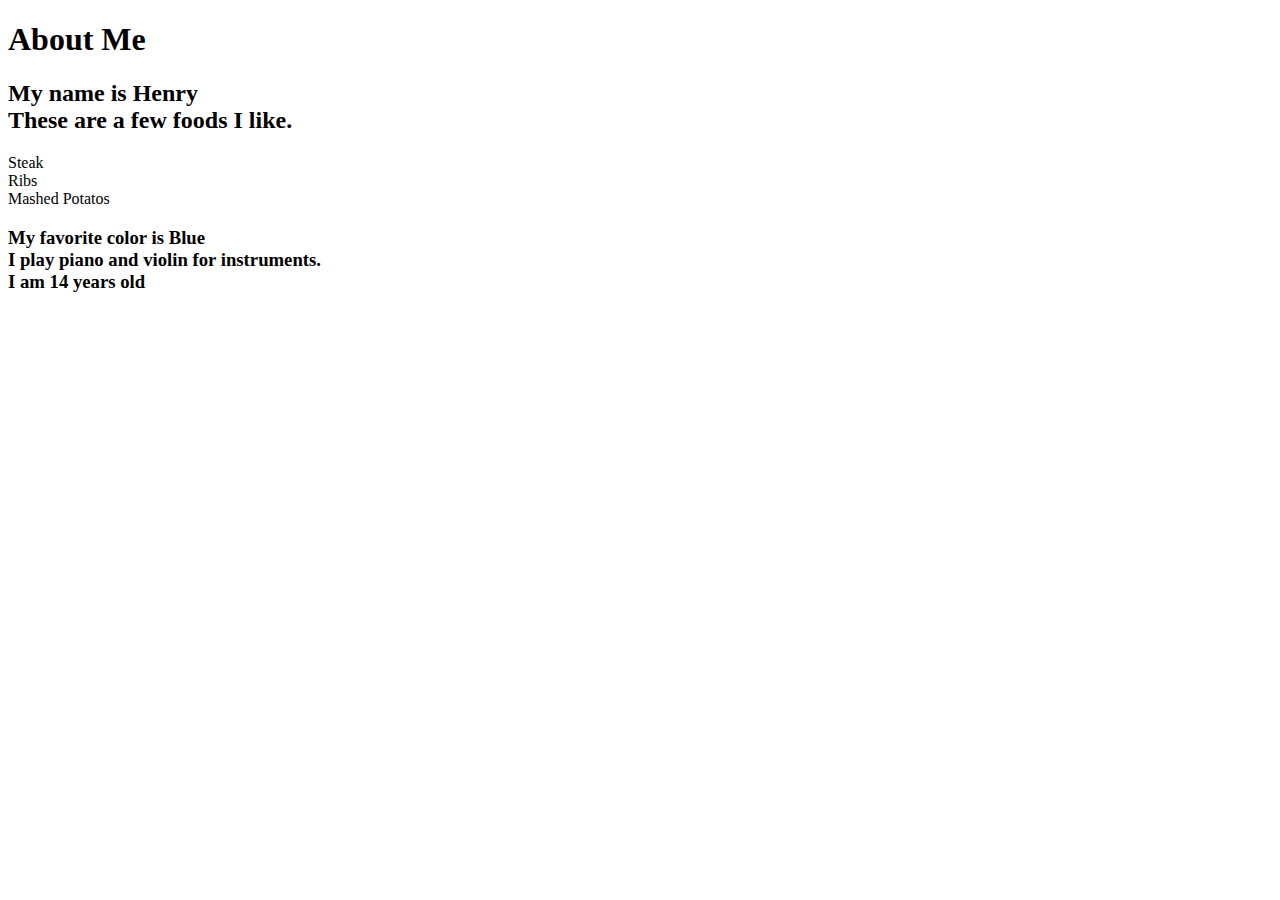
<file: Aboutme.html>
<!DOCTYPE html>

<h1> About Me </h1>
<h2> My name is Henry <br> These are a few foods I like.</h2>
  <li>Steak</li>
  <li> Ribs</li>
  <li>Mashed Potatos</li>
<h3> My favorite color is Blue <br> I play piano and violin for instruments. <br> I am 14 years old</h3>
</file>
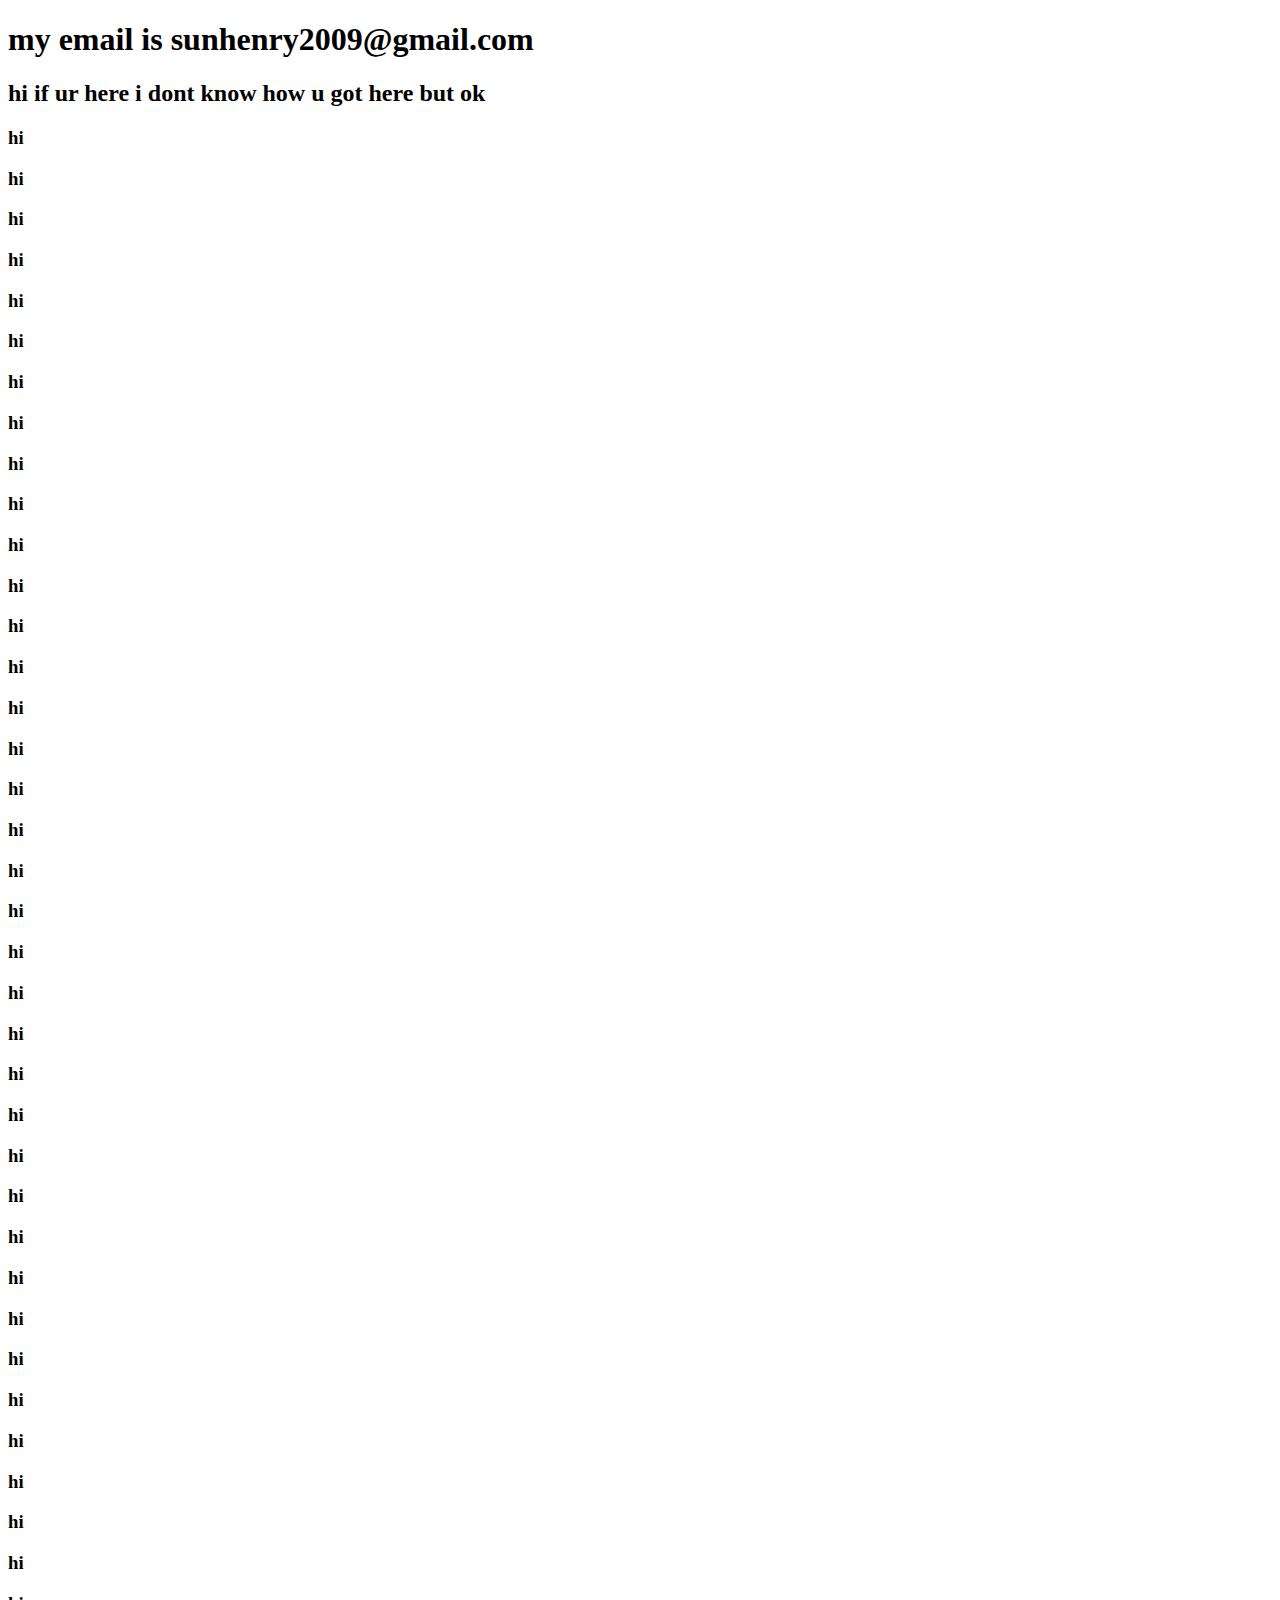
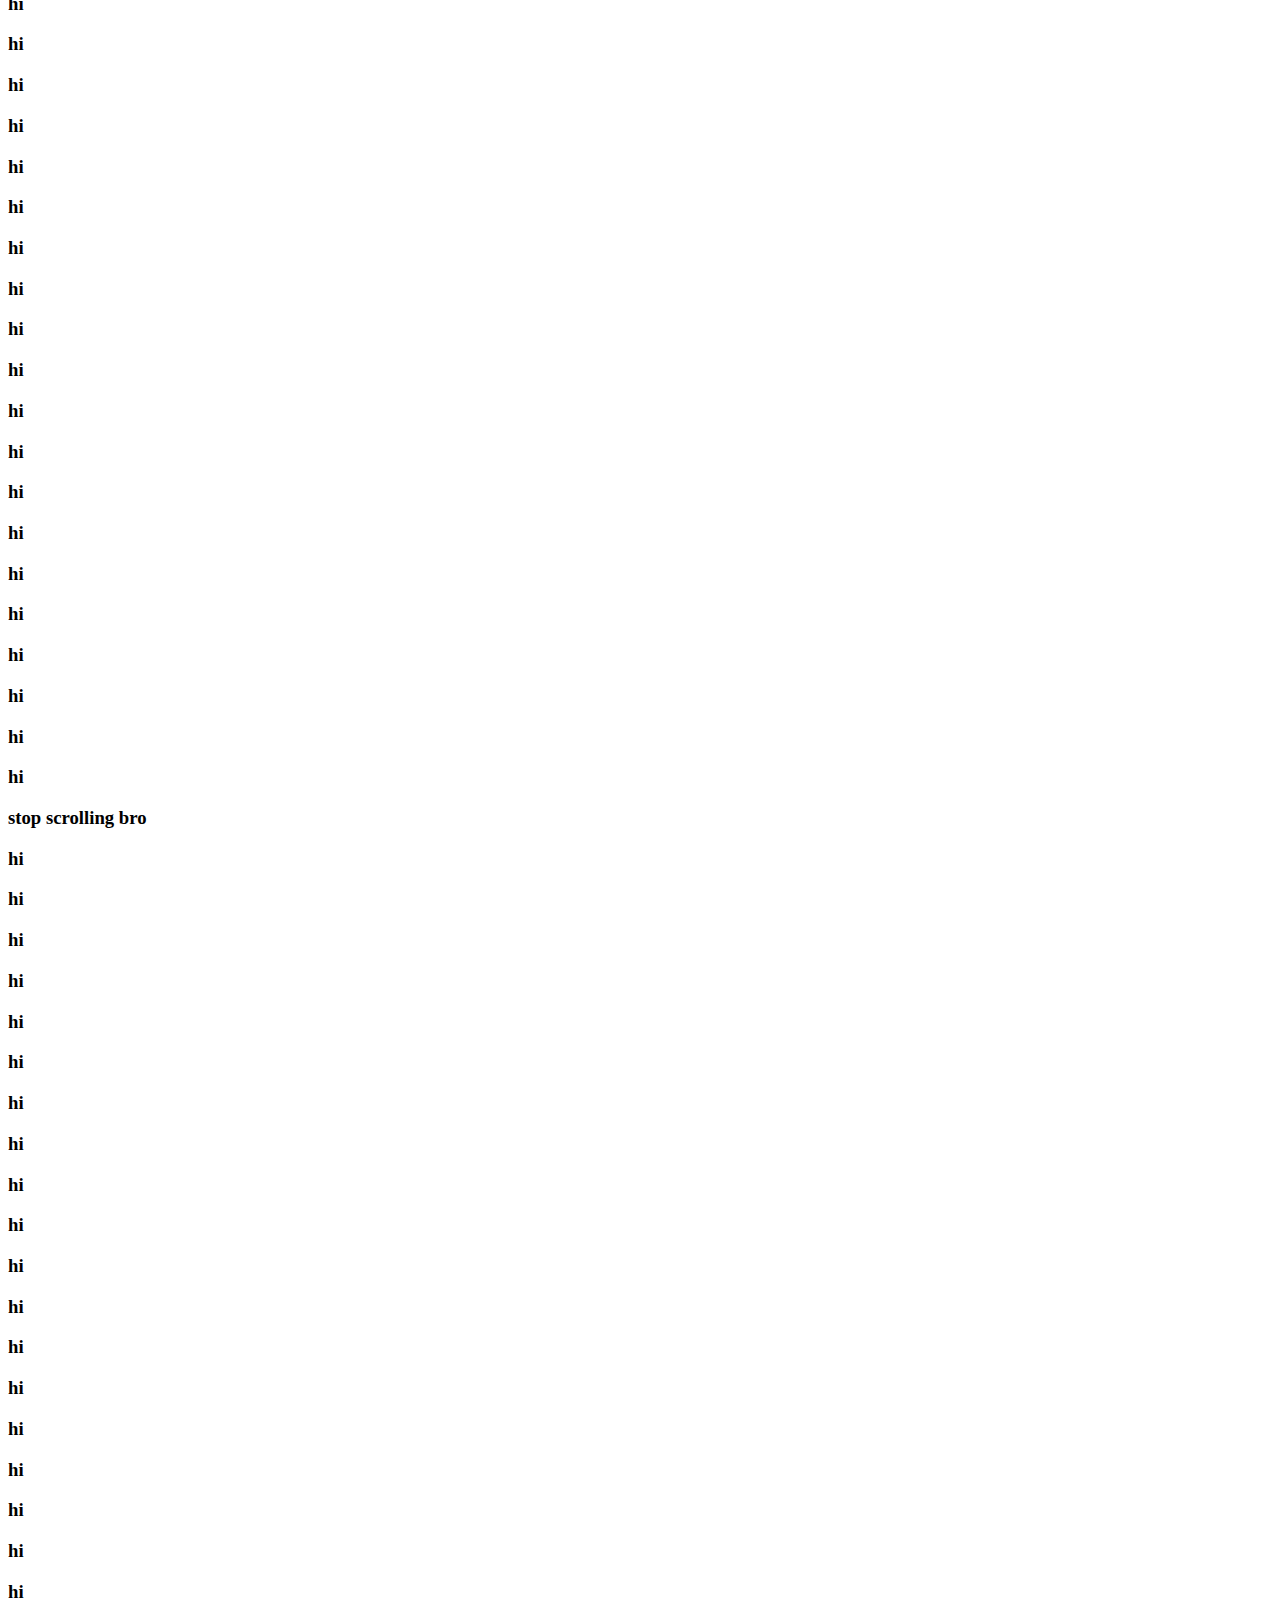
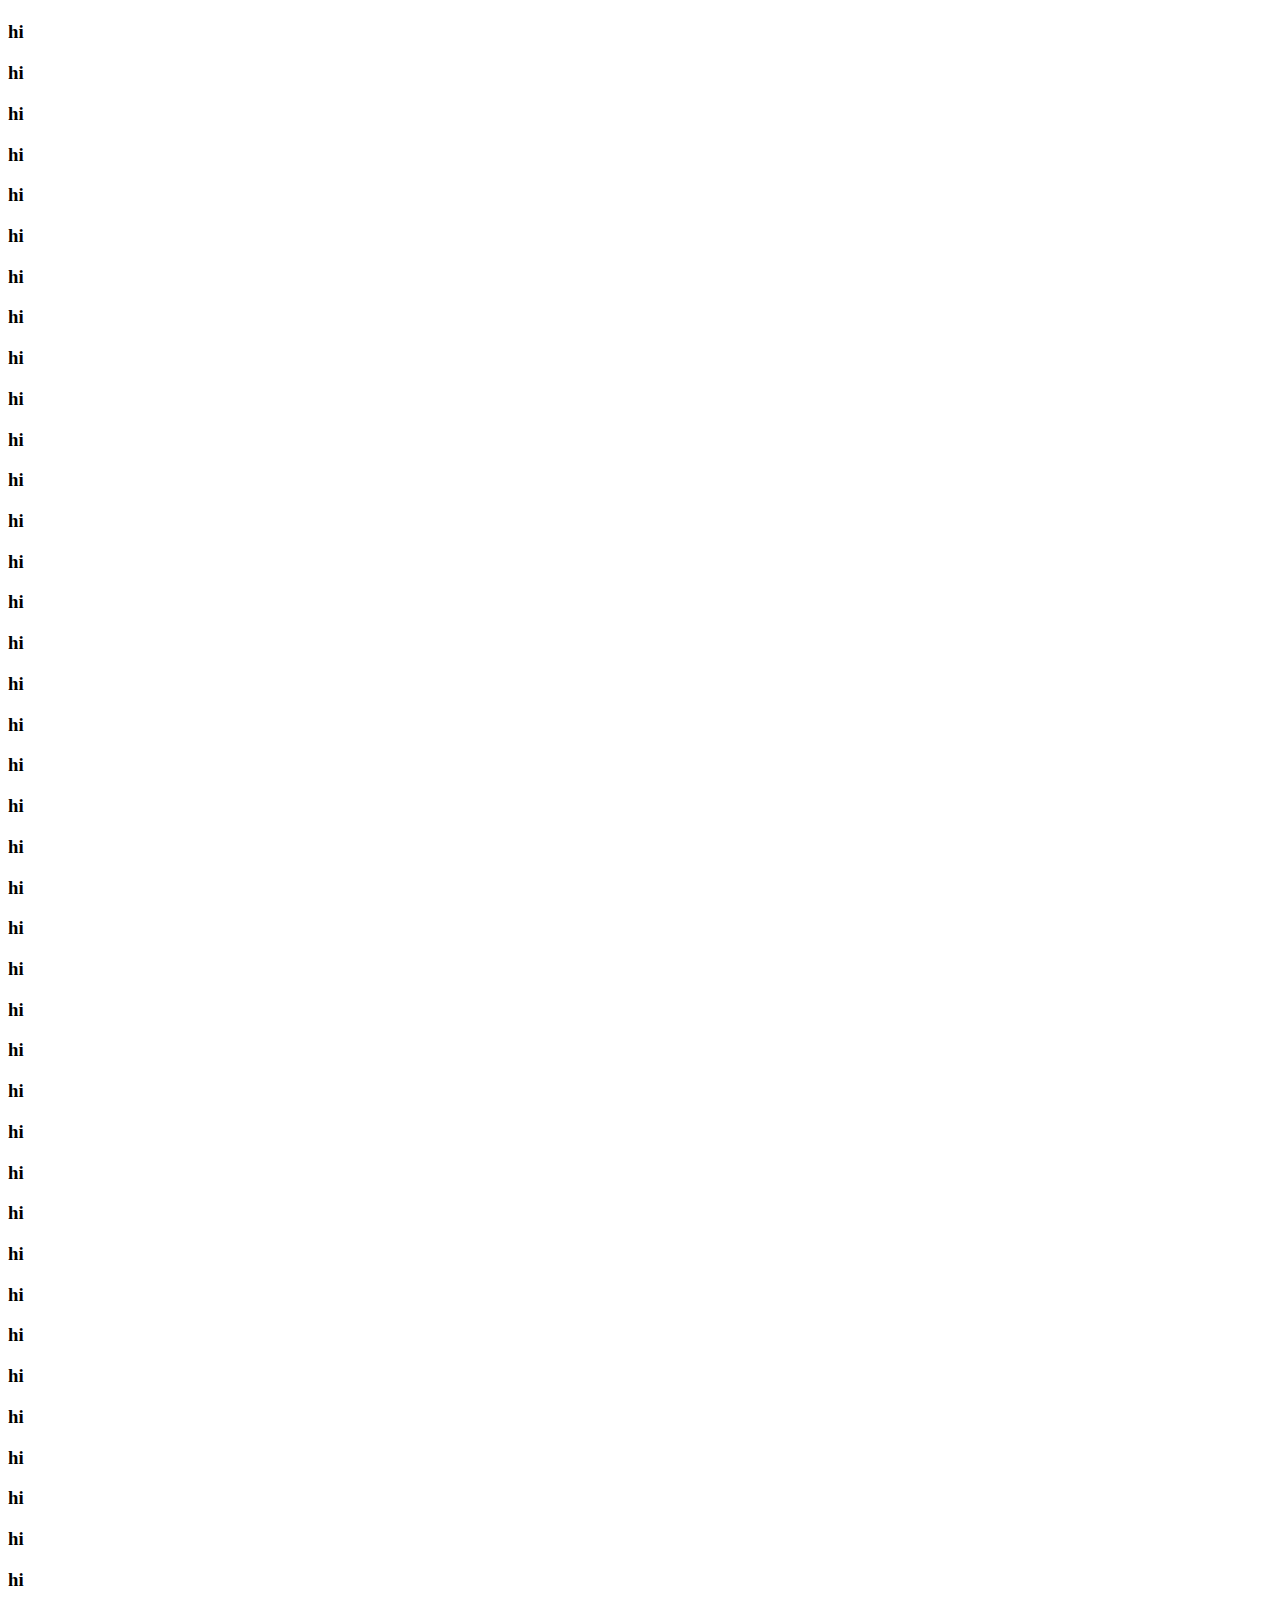
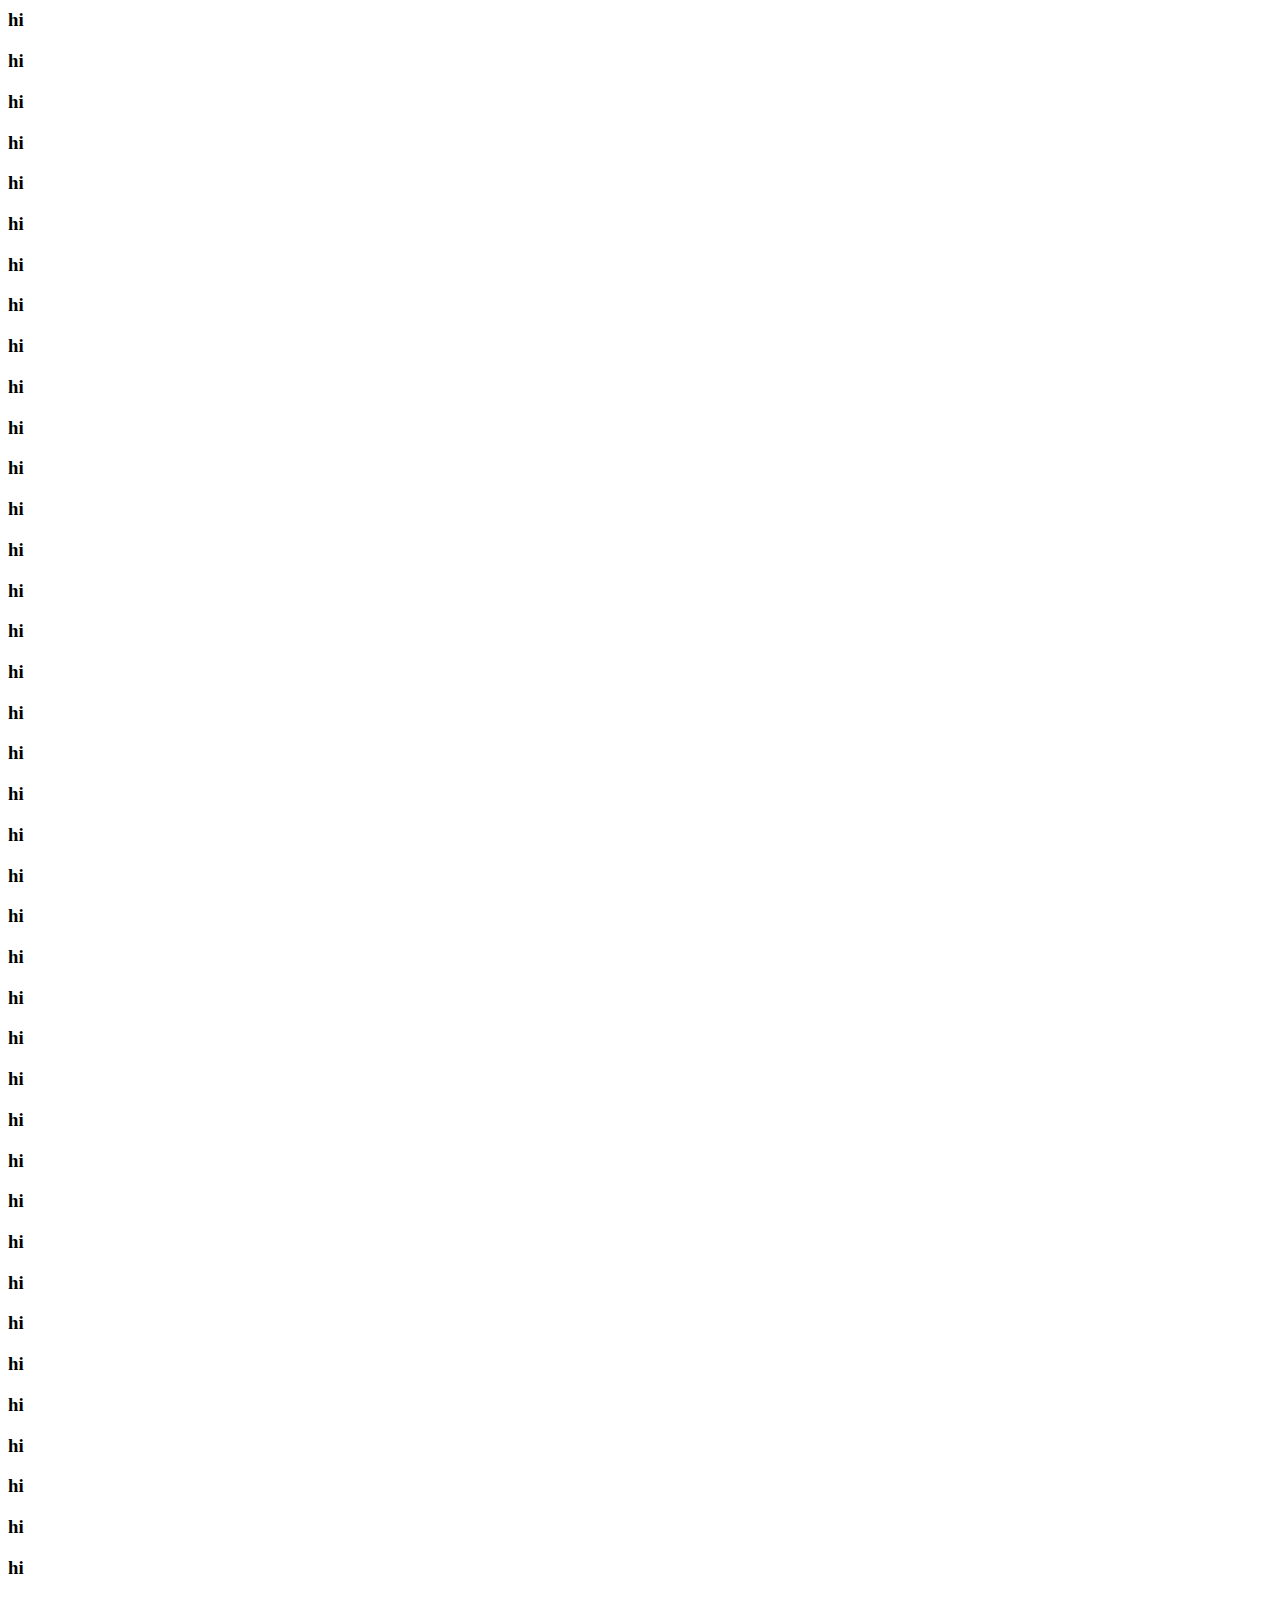
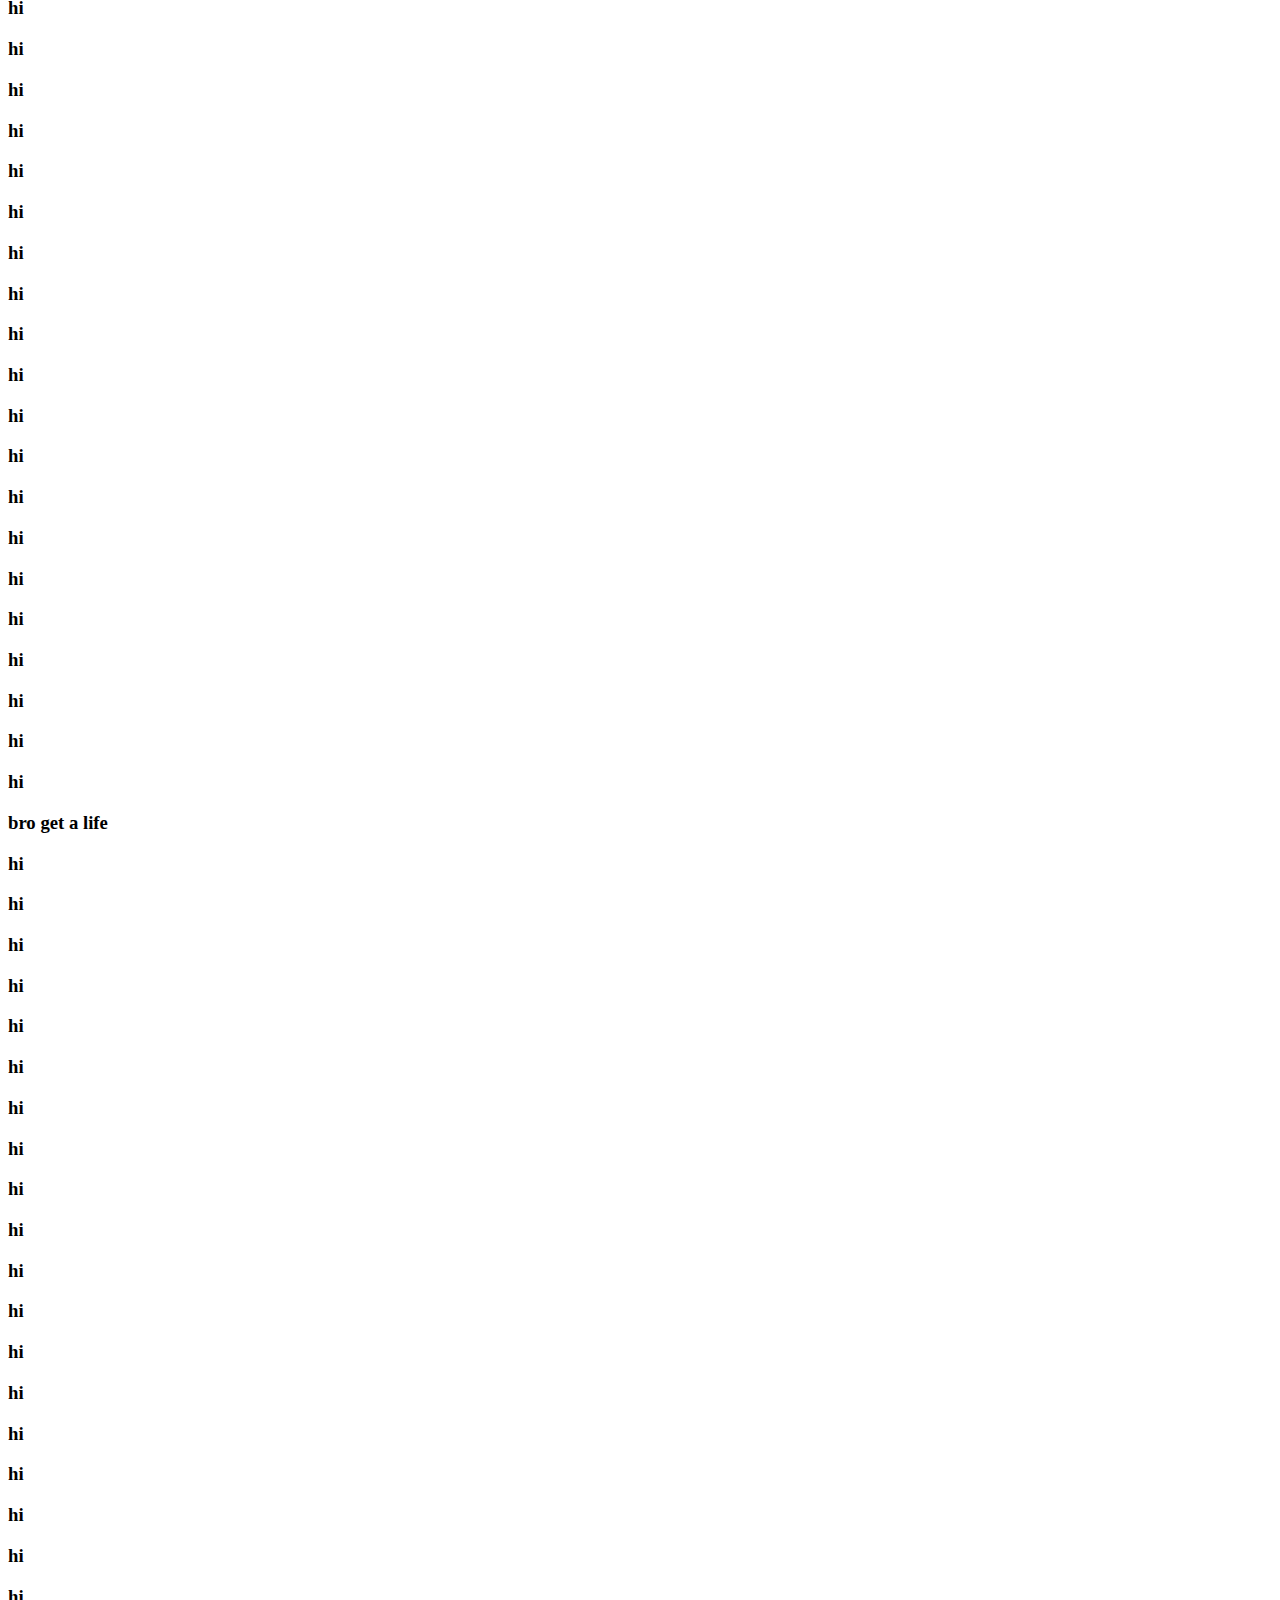
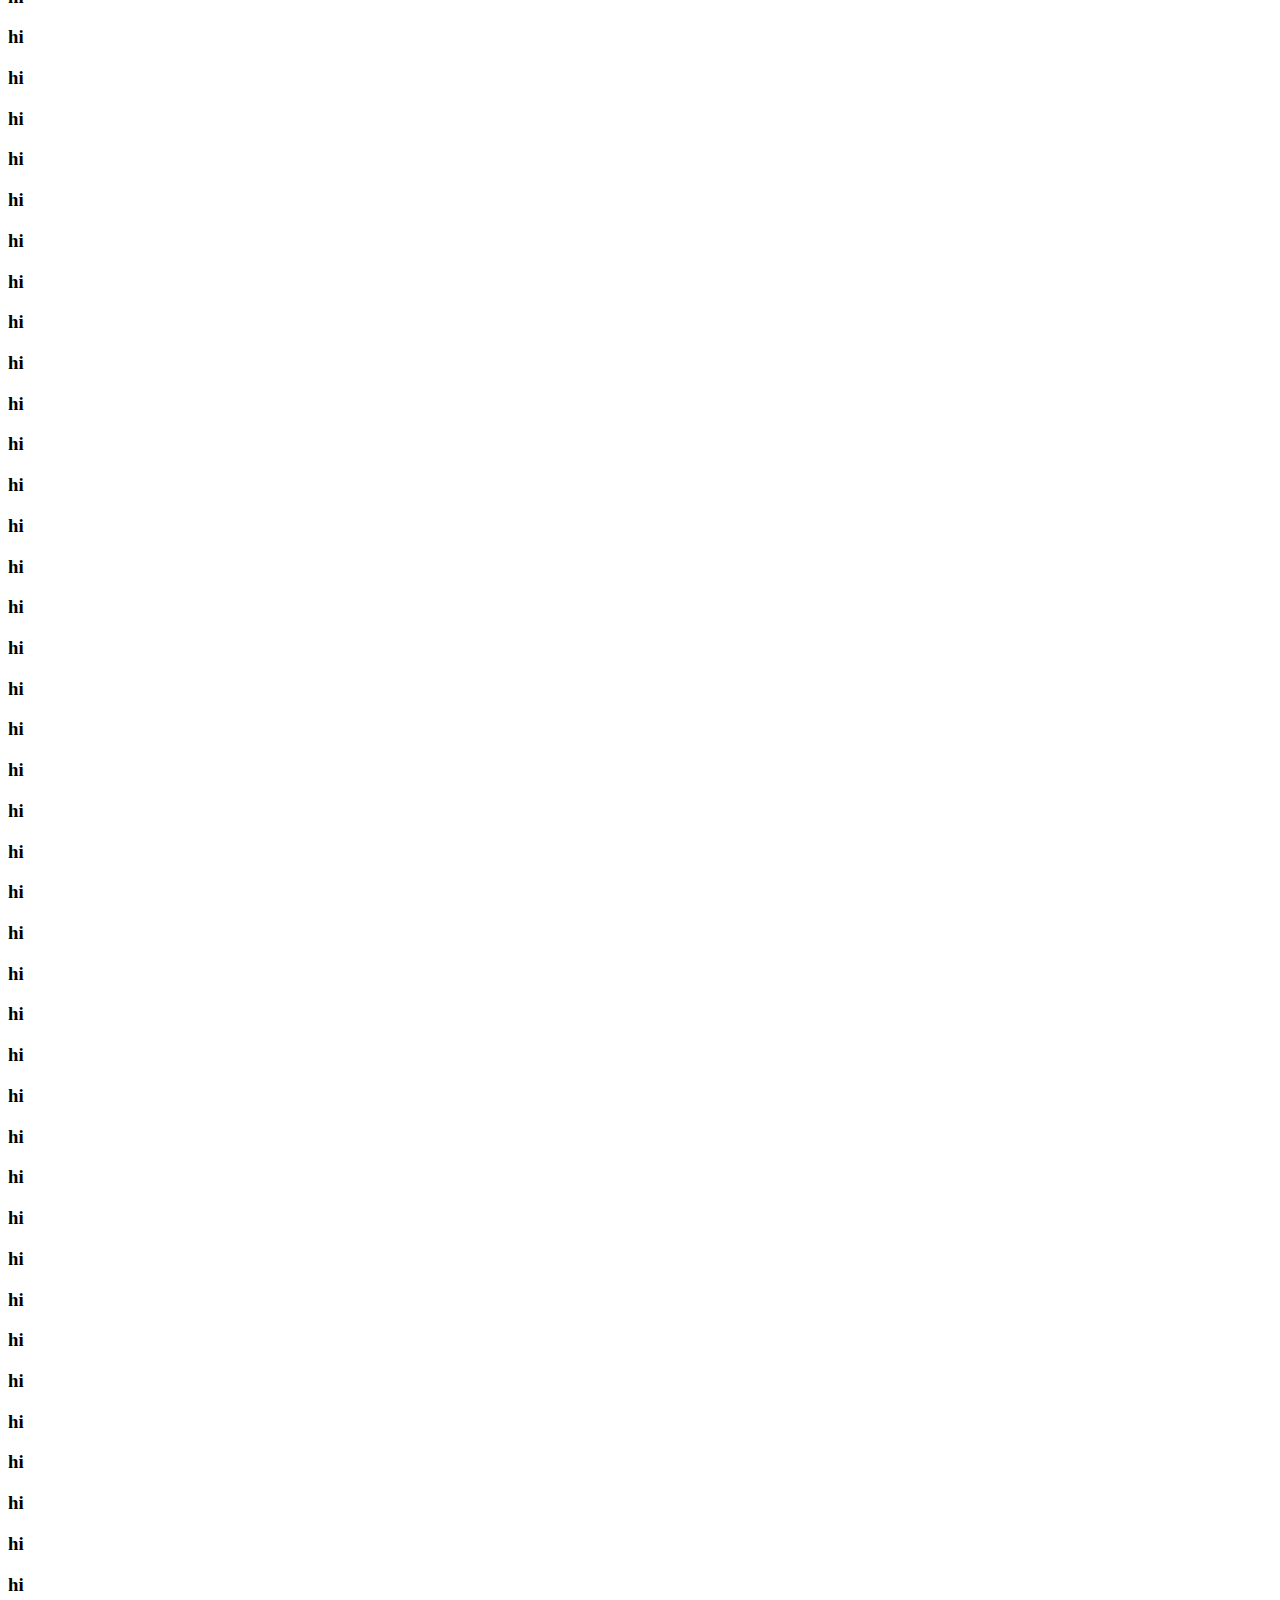
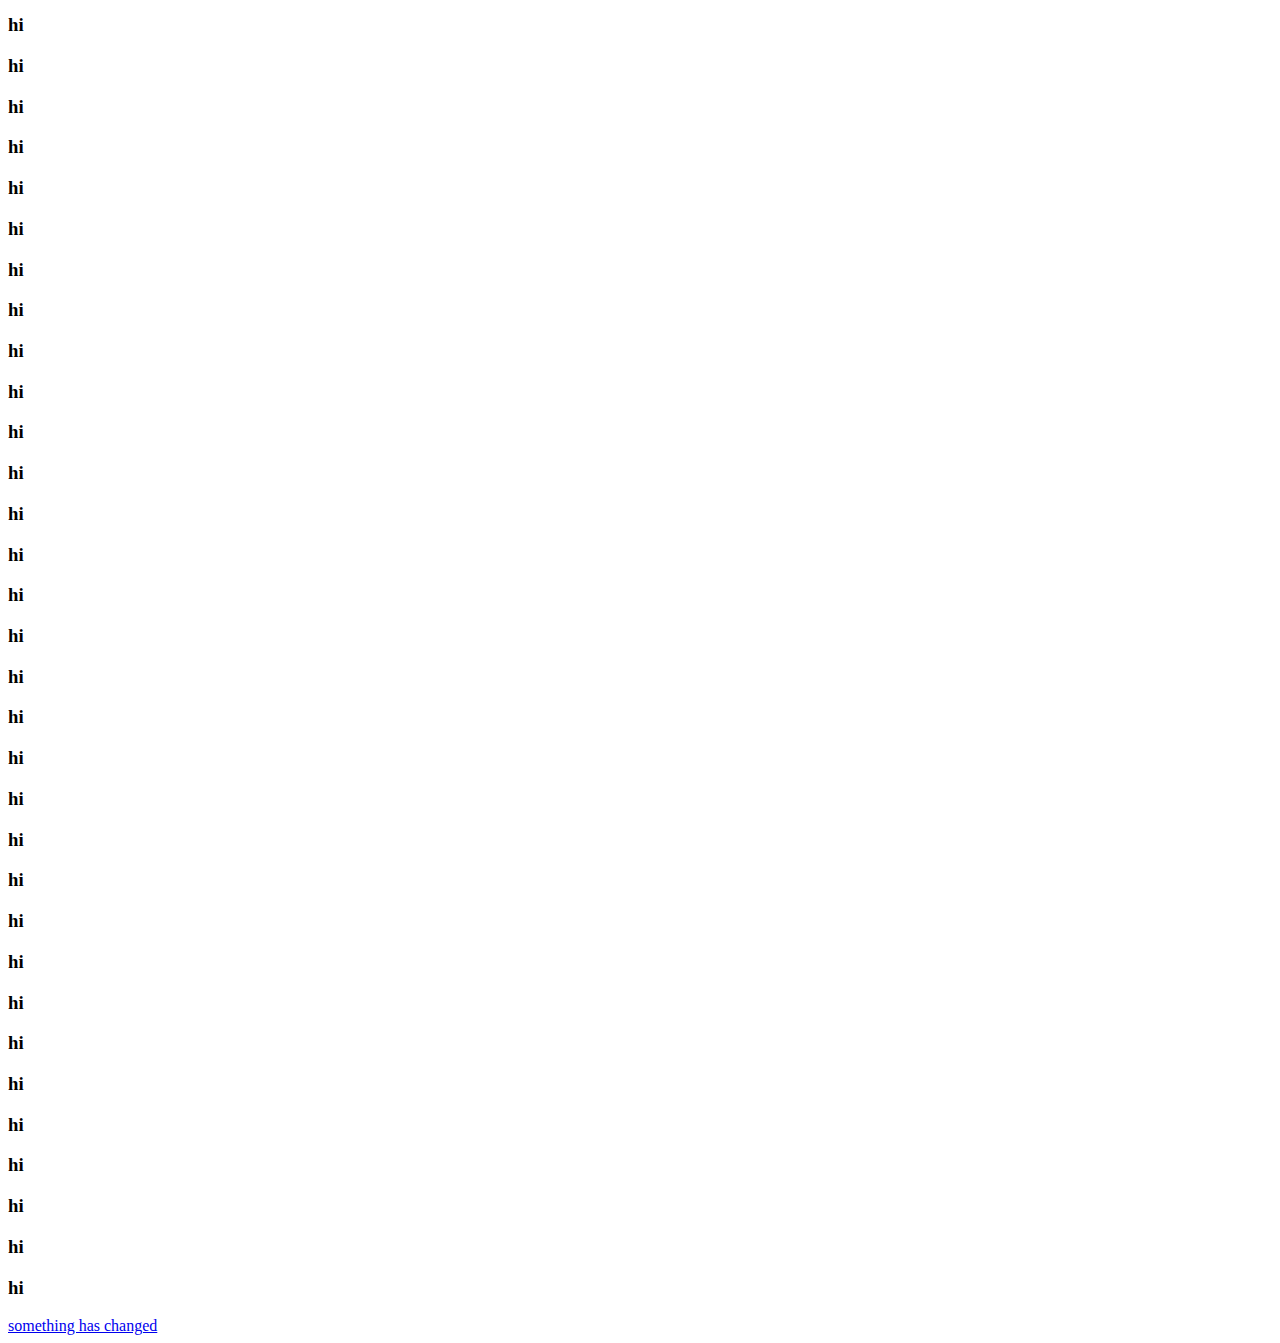
<file: ContactInfo.html>
<!DOCTYPE html>

<h1>my email is sunhenry2009@gmail.com</h1>
<h2>hi if ur here i dont know how u got here but ok</h2>
<h3>hi</h3>
<h3>hi</h3>
<h3>hi</h3>
<h3>hi</h3>
<h3>hi</h3>
<h3>hi</h3>
<h3>hi</h3>
<h3>hi</h3>
<h3>hi</h3>
<h3>hi</h3>
<h3>hi</h3>
<h3>hi</h3>
<h3>hi</h3>
<h3>hi</h3>
<h3>hi</h3>
<h3>hi</h3>
<h3>hi</h3>
<h3>hi</h3>
<h3>hi</h3>
<h3>hi</h3>
<h3>hi</h3>
<h3>hi</h3>
<h3>hi</h3>
<h3>hi</h3>
<h3>hi</h3>
<h3>hi</h3>
<h3>hi</h3>
<h3>hi</h3>
<h3>hi</h3>
<h3>hi</h3>
<h3>hi</h3>
<h3>hi</h3>
<h3>hi</h3>
<h3>hi</h3>
<h3>hi</h3>
<h3>hi</h3>
<h3>hi</h3>
<h3>hi</h3>
<h3>hi</h3>
<h3>hi</h3>
<h3>hi</h3>
<h3>hi</h3>
<h3>hi</h3>
<h3>hi</h3>
<h3>hi</h3>
<h3>hi</h3>
<h3>hi</h3>
<h3>hi</h3>
<h3>hi</h3>
<h3>hi</h3>
<h3>hi</h3>
<h3>hi</h3>
<h3>hi</h3>
<h3>hi</h3>
<h3>hi</h3>
<h3>hi</h3>
<h3>stop scrolling bro</h3>
<h3>hi</h3>
<h3>hi</h3>
<h3>hi</h3>
<h3>hi</h3>
<h3>hi</h3>
<h3>hi</h3>
<h3>hi</h3>
<h3>hi</h3>
<h3>hi</h3>
<h3>hi</h3>
<h3>hi</h3>
<h3>hi</h3>
<h3>hi</h3>

<h3>hi</h3>
<h3>hi</h3>
<h3>hi</h3>
<h3>hi</h3>
<h3>hi</h3>
<h3>hi</h3>
<h3>hi</h3>
<h3>hi</h3>
<h3>hi</h3>
<h3>hi</h3>
<h3>hi</h3>
<h3>hi</h3>
<h3>hi</h3>

<h3>hi</h3>
<h3>hi</h3>
<h3>hi</h3>
<h3>hi</h3>
<h3>hi</h3>
<h3>hi</h3>
<h3>hi</h3>
<h3>hi</h3>
<h3>hi</h3>
<h3>hi</h3>
<h3>hi</h3>
<h3>hi</h3>
<h3>hi</h3>

<h3>hi</h3>
<h3>hi</h3>
<h3>hi</h3>
<h3>hi</h3>
<h3>hi</h3>
<h3>hi</h3>
<h3>hi</h3>
<h3>hi</h3>
<h3>hi</h3>
<h3>hi</h3>
<h3>hi</h3>
<h3>hi</h3>
<h3>hi</h3>

<h3>hi</h3>
<h3>hi</h3>
<h3>hi</h3>
<h3>hi</h3>
<h3>hi</h3>
<h3>hi</h3>
<h3>hi</h3>
<h3>hi</h3>
<h3>hi</h3>
<h3>hi</h3>
<h3>hi</h3>
<h3>hi</h3>
<h3>hi</h3>

<h3>hi</h3>
<h3>hi</h3>
<h3>hi</h3>
<h3>hi</h3>
<h3>hi</h3>
<h3>hi</h3>
<h3>hi</h3>
<h3>hi</h3>
<h3>hi</h3>
<h3>hi</h3>
<h3>hi</h3>
<h3>hi</h3>
<h3>hi</h3>

<h3>hi</h3>
<h3>hi</h3>
<h3>hi</h3>
<h3>hi</h3>
<h3>hi</h3>
<h3>hi</h3>
<h3>hi</h3>
<h3>hi</h3>
<h3>hi</h3>
<h3>hi</h3>
<h3>hi</h3>
<h3>hi</h3>
<h3>hi</h3>

<h3>hi</h3>
<h3>hi</h3>
<h3>hi</h3>
<h3>hi</h3>
<h3>hi</h3>
<h3>hi</h3>
<h3>hi</h3>
<h3>hi</h3>
<h3>hi</h3>
<h3>hi</h3>
<h3>hi</h3>
<h3>hi</h3>
<h3>hi</h3>

<h3>hi</h3>
<h3>hi</h3>
<h3>hi</h3>
<h3>hi</h3>
<h3>hi</h3>
<h3>hi</h3>
<h3>hi</h3>
<h3>hi</h3>
<h3>hi</h3>
<h3>hi</h3>
<h3>hi</h3>
<h3>hi</h3>
<h3>hi</h3>

<h3>bro get a life</h3>
<h3>hi</h3>
<h3>hi</h3>
<h3>hi</h3>
<h3>hi</h3>
<h3>hi</h3>
<h3>hi</h3>
<h3>hi</h3>
<h3>hi</h3>
<h3>hi</h3>
<h3>hi</h3>
<h3>hi</h3>
<h3>hi</h3>
<h3>hi</h3>
<h3>hi</h3>
<h3>hi</h3>
<h3>hi</h3>
<h3>hi</h3>
<h3>hi</h3>
<h3>hi</h3>
<h3>hi</h3>
<h3>hi</h3>
<h3>hi</h3>
<h3>hi</h3>
<h3>hi</h3>
<h3>hi</h3>
<h3>hi</h3>
<h3>hi</h3>
<h3>hi</h3>
<h3>hi</h3>
<h3>hi</h3>
<h3>hi</h3>
<h3>hi</h3>
<h3>hi</h3>
<h3>hi</h3>
<h3>hi</h3>
<h3>hi</h3>
<h3>hi</h3>
<h3>hi</h3>
<h3>hi</h3>
<h3>hi</h3>
<h3>hi</h3>
<h3>hi</h3>
<h3>hi</h3>
<h3>hi</h3>
<h3>hi</h3>
<h3>hi</h3>
<h3>hi</h3>
<h3>hi</h3>
<h3>hi</h3>
<h3>hi</h3>
<h3>hi</h3>
<h3>hi</h3>
<h3>hi</h3>
<h3>hi</h3>
<h3>hi</h3>
<h3>hi</h3>
<h3>hi</h3>
<h3>hi</h3>
<h3>hi</h3>
<h3>hi</h3>
<h3>hi</h3>
<h3>hi</h3>
<h3>hi</h3>
<h3>hi</h3>
<h3>hi</h3>
<h3>hi</h3>
<h3>hi</h3>
<h3>hi</h3>
<h3>hi</h3>
<h3>hi</h3>
<h3>hi</h3>
<h3>hi</h3>
<h3>hi</h3>
<h3>hi</h3>
<h3>hi</h3>
<h3>hi</h3>
<h3>hi</h3>
<h3>hi</h3>
<h3>hi</h3>
<h3>hi</h3>
<h3>hi</h3>
<h3>hi</h3>
<h3>hi</h3>
<h3>hi</h3>
<h3>hi</h3>
<h3>hi</h3>
<h3>hi</h3>
<h3>hi</h3>
<h3>hi</h3>
<h3>hi</h3>
<a href="https://www.youtube.com/watch?v=xvFZjo5PgG0">something has changed</a>
</file>
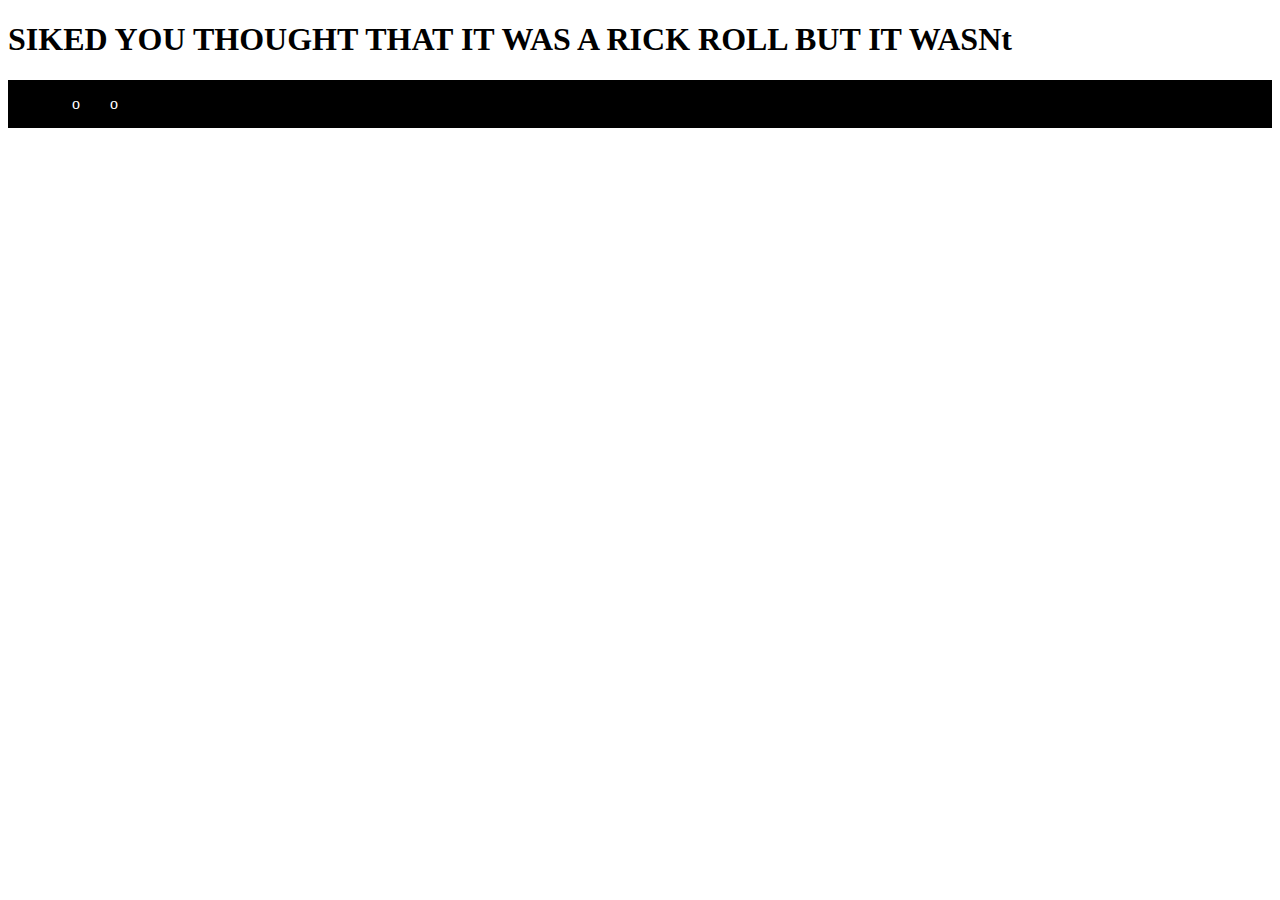
<file: sboutme.html>
<!DOCTYPE html>
<html>
  <head>
    <title>My First Website!!</title>
    <style>
      #headingID {
        font-family: "Bradley Hand";
        font-size: 70px;
        border: solid 3px green;
      }
      
      ul {
        list-style-type: none;
        margin: 0;
        padding: 0;
        overflow: hidden;
        background-color: black;
      }
      ul li {
        float: left;
      }
      a {
        text-decoration: none;
        display: block;
        padding: 15px;
        text-align: center;
        color: white;
      }
      
      p {
        font-family: "Bradley Hand";
        font-size: 3em;
      }
      
      div {
        border: dotted 10px red;
        margin: 30px;
        padding: 30px;
      }
    </style>
    
<h1>SIKED YOU THOUGHT THAT IT WAS A RICK ROLL BUT IT WASNt</h1>


    <ul>
      <li>veggies</li>
      <li> <a href="https://deathdate.info/">o</a></li>
 <li> <a href="futher.html">o</a></li>
</file>
